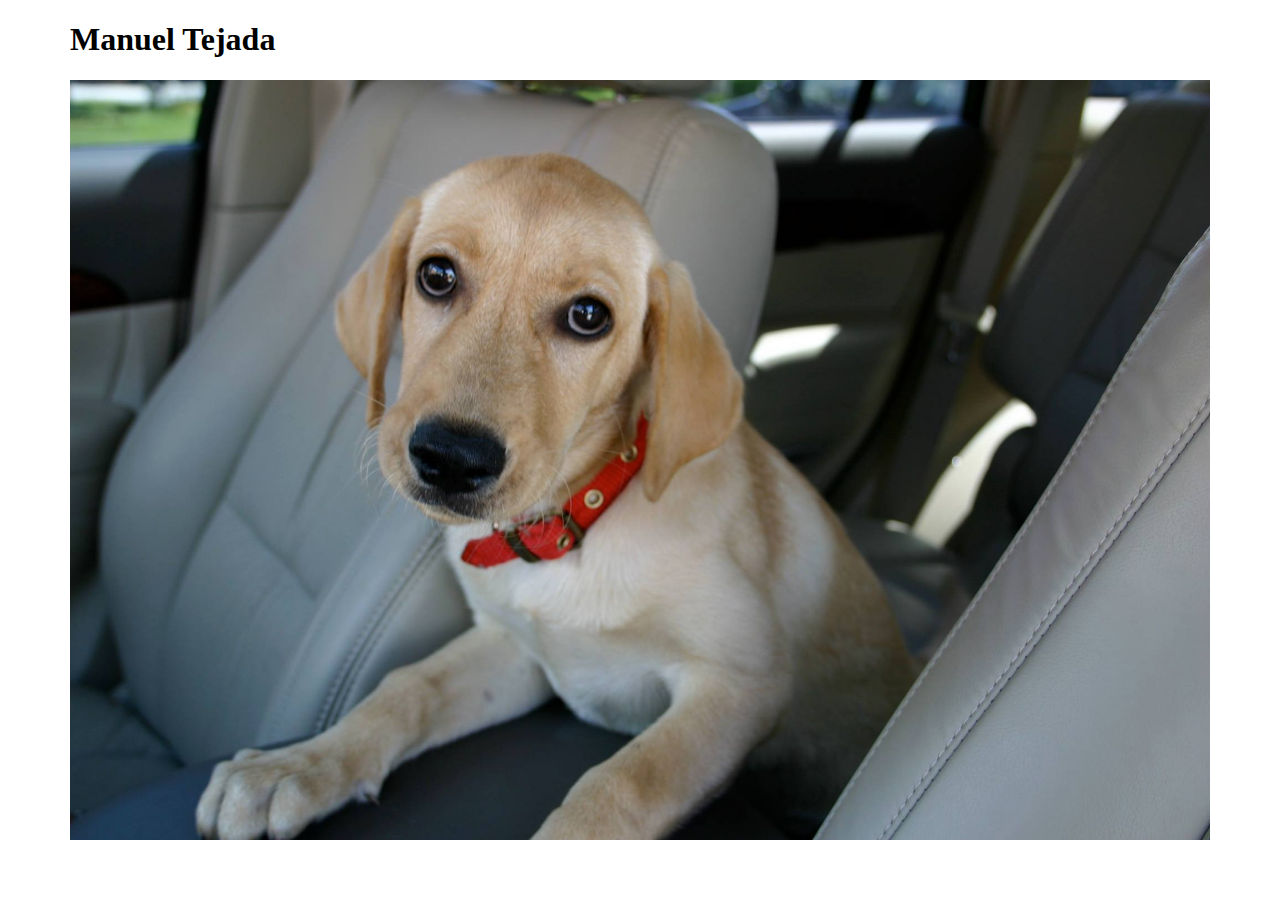
<file: week03/index.html>
<!DOCTYPE html>
<html lang="en">
<head>
	<meta charset="UTF-8">
	<title>Manuel J. Tejada</title>

	<style>
		body {
			width: 1140px;
			margin: 0 auto;
		}
		img {
			width: 100%;
			height: auto;
		}
	</style>
</head>
<body>
	<h1>Manuel Tejada</h1>
	<img src="test.jpg" alt="Test">
</body>
</html>
</file>
